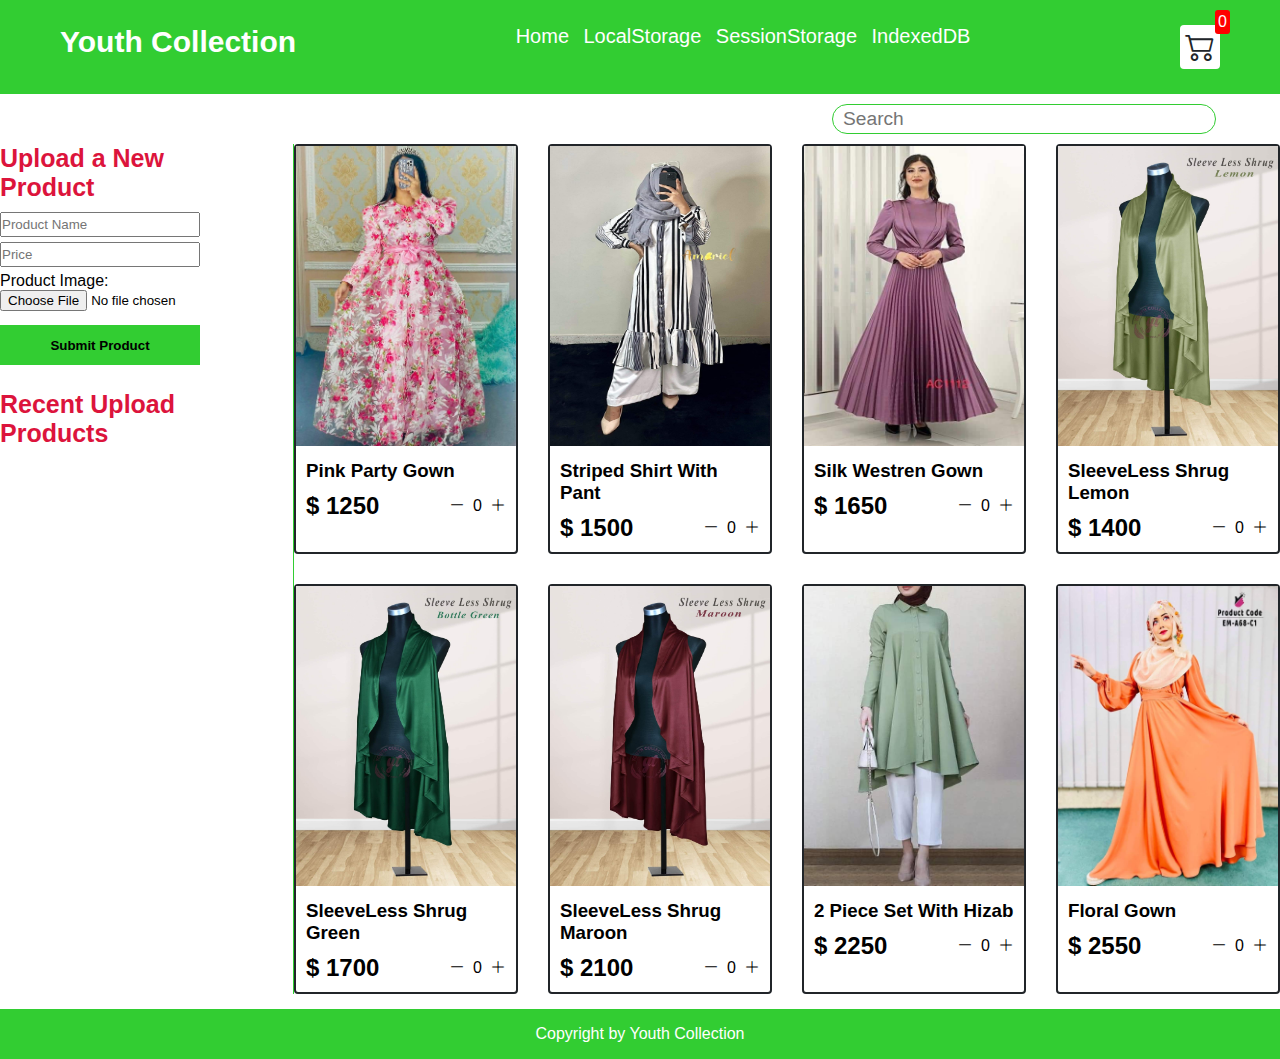
<file: Youth Collection/index.html>
<!DOCTYPE html>
<html>
<head>
  <title>Youth Collection</title>
  <link rel="stylesheet" href="style.css">
  <link rel="stylesheet" href="https://cdn.jsdelivr.net/npm/bootstrap-icons@1.8.1/font/bootstrap-icons.css">
</head>
<body>
  <div class="navbar">
    <a href="index.html">
      <h2>Youth Collection</h2>
    </a>
    <div class="main-sec">
      <a href="index.html">Home</a>
      <a href="localstorage.html">LocalStorage</a>
      <a href="sessionstorage.html">SessionStorage</a>
      <a href="indexdb.html">IndexedDB</a><br>
    </div>
    <a href="cart.html">
      <div class="cart">
        <i class="bi bi-cart2"></i>
        <div id="cartAmount" class="cartAmount">0</div>
      </div>
    </a>
  </div>
  <input type="text" name="search" id="search" onkeyup="search()" placeholder="Search">
  <div class="main-body">
  <div id="left-sec">
    <section>
      <div class="section-title">Upload a New Product</div>
      <form id="productForm">
          <input type="text" id="title" name="title" placeholder="Product Name" required><br>
          <input type="number" id="price" name="price" placeholder="Price" required><br>
          <label for="image">Product Image:</label><br>
          <input type="file" id="image" name="image" accept="image/*" required><br>
          <img id="previewImage" alt="Preview" style="display:none; max-width: 100%; margin-top: 10px;">
          <button type="button" id="btn-Submit" onclick="submitProduct()">Submit Product</button>
      </form>
    </section>
    <section>
    <div class="section-title">Recent Upload Products</div>
    <div id="newProducts"></div>
    </section>
  </div>
  <div class="shop" id="shop">
  </div>
  </div>
  <footer>
    <div>Copyright by Youth Collection</div>
  </footer>
</body>
<script src="Data.js"></script>
<script src="main.js"></script>
</html>
</file>
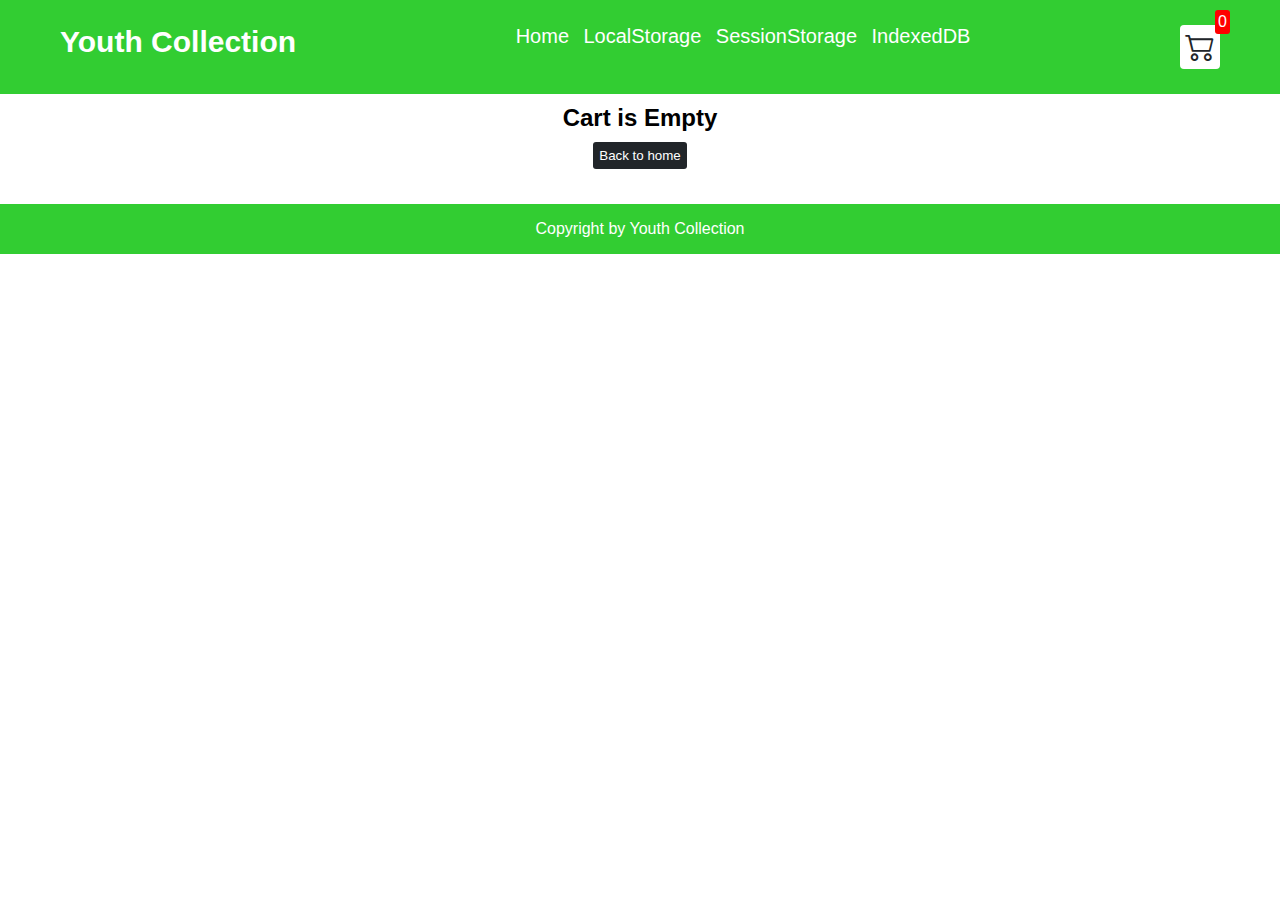
<file: Youth Collection/cart.html>
<!DOCTYPE html>
<html>
<head>
  <title>Youth Collection</title>
  <link rel="stylesheet" href="style.css">
  <link rel="stylesheet" href="https://cdn.jsdelivr.net/npm/bootstrap-icons@1.8.1/font/bootstrap-icons.css">
</head>
<body>
  <div class="navbar">
    <a href="index.html">
      <h2>Youth Collection</h2>
    </a>
    <div class="main-sec">
      <a href="index.html">Home</a>
      <a href="localstorage.html">LocalStorage</a>
      <a href="sessionstorage.html">SessionStorage</a>
      <a href="indexedDb.html">IndexedDB</a>
    </div>
    <a href="cart.html">
      <div class="cart">
        <i class="bi bi-cart2"></i>
        <div id="cartAmount" class="cartAmount">0</div>
      </div>
    </a>
  </div>
  <div id="label" class="text-center"></div>
  <div class="shopping-cart" id="shopping-cart"></div>
  <footer>
    <div>Copyright by Youth Collection</div>
  </footer>
</body>
<script src="Data.js"></script>
<script src="cart.js"></script>
</html>
</file>
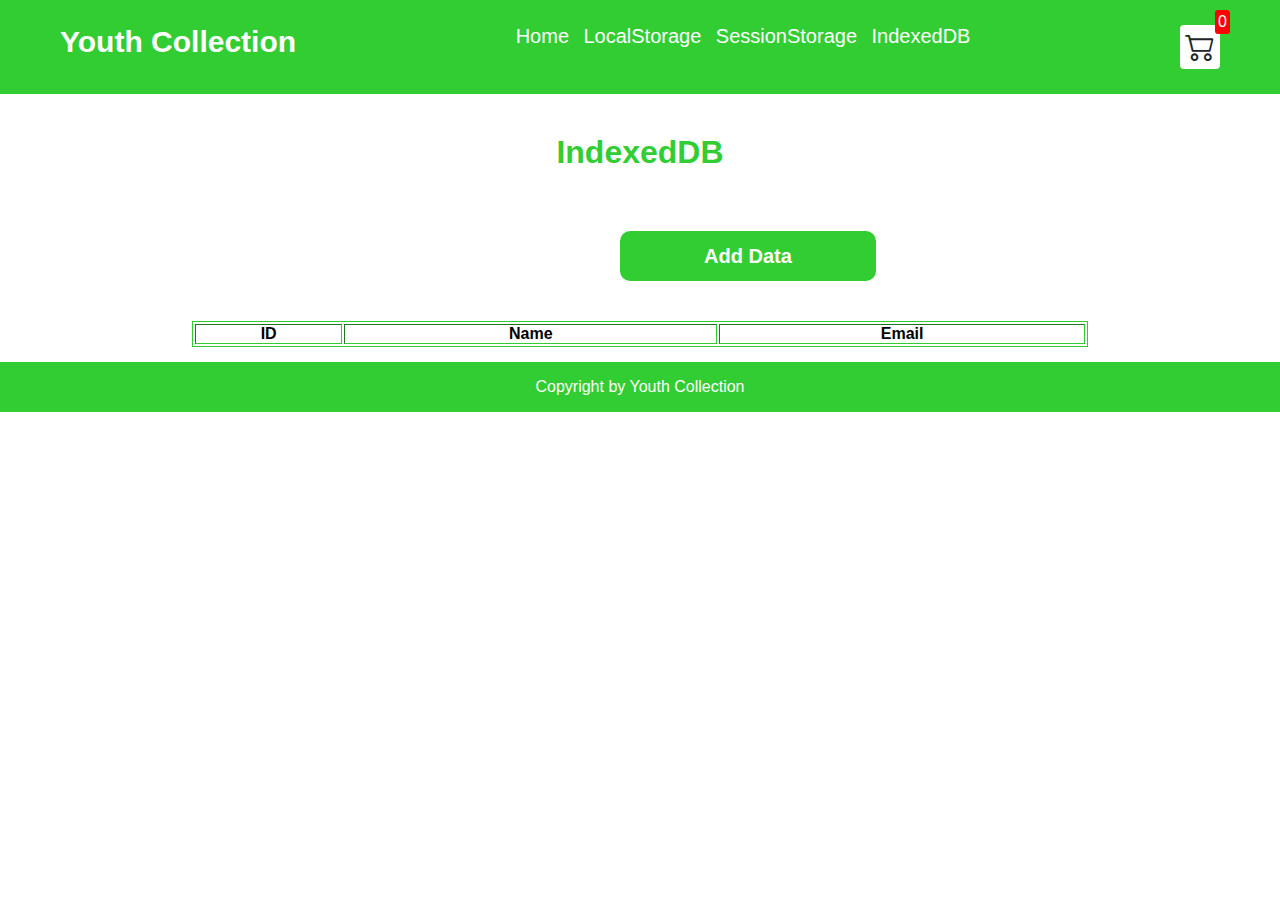
<file: Youth Collection/indexdb.html>
<!DOCTYPE html>
<html>
<head>
    <title>IndexedDB</title>
    <link rel="stylesheet" href="style.css">
    <link rel="stylesheet" href="https://cdn.jsdelivr.net/npm/bootstrap-icons@1.8.1/font/bootstrap-icons.css">
    <style>
        #title{
            text-align: center;
            margin: 20px;
            padding: 20px;
            border-radius: 10px;
            color: limegreen;
            font-weight: bolder;
            font-size: xx-large;
        }
        #bt {
            background-color: limegreen;
            color: white;
            font-weight: bolder;
            font-size: 20px;
            border-radius: 10px;
            border: none;
            width: 20%;
            height: 50px;
            margin: 20px 20px 40px 620px;
            cursor: pointer;
        }
        #tb{
            width: 70%;
            border: 1px solid limegreen;
            margin: auto;
        }
        #tableBody{
            text-align: center;
        }
    </style>
</head>
<body>
    <div class="navbar">
        <a href="index.html">
          <h2>Youth Collection</h2>
        </a>
        <div class="main-sec">
          <a href="index.html">Home</a>
          <a href="localstorage.html">LocalStorage</a>
          <a href="sessionstorage.html">SessionStorage</a>
          <a href="indexdb.html">IndexedDB</a><br />
        </div>
        <a href="cart.html">
          <div class="cart">
            <i class="bi bi-cart2"></i>
            <div id="cartAmount" class="cartAmount">0</div>
          </div>
        </a>
      </div>
    <h2 id="title">IndexedDB</h2>
    <button id="bt" onclick="addData()">Add Data</button>
    <table id="tb"  border="1">
        <thead>
            <tr>
                <th>ID</th>
                <th>Name</th>
                <th>Email</th>
            </tr>
        </thead>
        <tbody id="tableBody"></tbody>
    </table>
    <footer>
        <div>Copyright by Youth Collection</div>
      </footer>
    <script>
        const dbName = 'myDatabase';
        const dbVersion = 1;
        const storeName = 'myStore';
        const request = window.indexedDB.open(dbName, dbVersion);
        request.onerror = function (event) {
            console.error("Error opening database:", event.target.errorCode);
        };
        request.onupgradeneeded = function (event) {
            const db = event.target.result;
            if (!db.objectStoreNames.contains(storeName)) {
                const store = db.createObjectStore(storeName, { keyPath: 'id', autoIncrement: true });
                store.createIndex('name', 'name', { unique: false });
                store.createIndex('email', 'email', { unique: true });
            }
        };
        request.onsuccess = function (event) {
            const db = event.target.result;
            displayData(db);
        };
        function addData() {
            const name = prompt("Enter name:");
            const email = prompt("Enter email:");

            const transaction = request.result.transaction([storeName], 'readwrite');
            const store = transaction.objectStore(storeName);

            const data = { name, email };
            const addRequest = store.add(data);

            addRequest.onsuccess = function () {
                console.log("Data added successfully");
                displayData(request.result);
            };

            addRequest.onerror = function () {
                console.error("Error adding data");
            };
        }
        function displayData(db) {
            const transaction = db.transaction([storeName], 'readonly');
            const store = transaction.objectStore(storeName);
            const tableBody = document.getElementById('tableBody');
            tableBody.innerHTML = "";
            const request = store.openCursor();
            request.onsuccess = function (event) {
                const cursor = event.target.result;
                if (cursor) {
                    const row = document.createElement('tr');
                    row.innerHTML = `<td>${cursor.value.id}</td><td>${cursor.value.name}</td><td>${cursor.value.email}</td>`;
                    tableBody.appendChild(row);
                    cursor.continue();
                }
            };
        }
    </script>
</body>
</html>
</file>
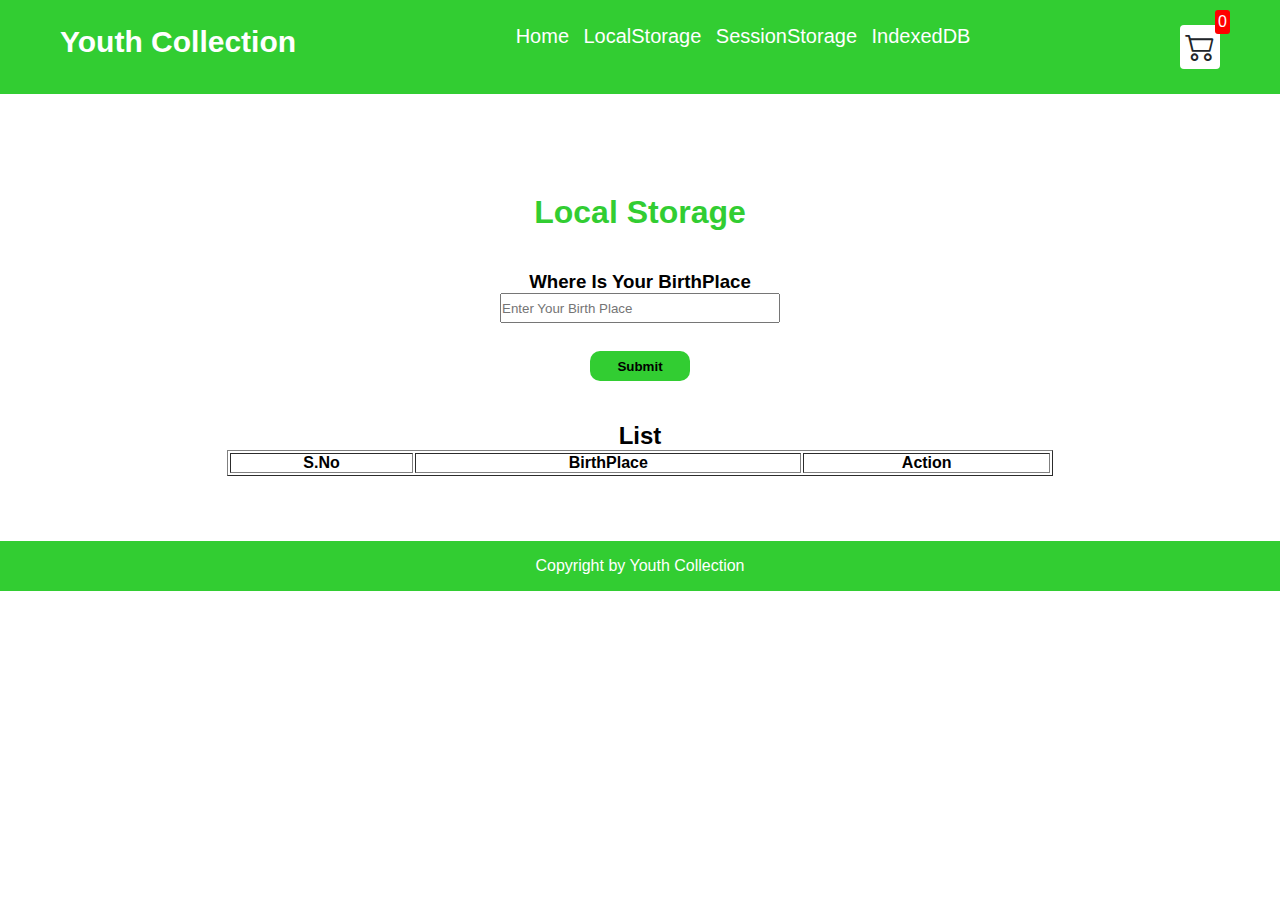
<file: Youth Collection/localstorage.html>
<!DOCTYPE html>
<head>
    <title>LocalStorage</title>
    <link rel="stylesheet" href="style.css">
    <link rel="stylesheet" href="https://cdn.jsdelivr.net/npm/bootstrap-icons@1.8.1/font/bootstrap-icons.css">
    <style>
        #title{
            margin: 20px;
            padding: 20px;
            border-radius: 10px;
            color: limegreen;
            font-weight: bolder;
            font-size: xx-large;
        }
        #birthPlace{
            width: 280px;
            height: 30px;
        }
        #hBtn{
            margin: 5px;
            padding: 5px;
            background-color: limegreen;
            color: black;
            font-weight: bold;
            border: none;
            border-radius: 10px;
			width: 100px;
            height: 30px;
        }
		table{
			width: 70%;
		}
		thead{
            font-weight: bold;
            text-align: center;
        }
        tbody{
            text-align: center;
        }
        #btn1{
            text-decoration: none;
            color: limegreen;
        }
    </style>
</head>
<body>
    <div class="navbar">
        <a href="index.html">
          <h2>Youth Collection</h2>
        </a>
        <div class="main-sec">
          <a href="index.html">Home</a>
          <a href="localstorage.html">LocalStorage</a>
          <a href="sessionstorage.html">SessionStorage</a>
          <a href="indexdb.html">IndexedDB</a><br>
        </div>
        <a href="cart.html">
          <div class="cart">
            <i class="bi bi-cart2"></i>
            <div id="cartAmount" class="cartAmount">0</div>
          </div>
        </a>
      </div>
      <div align="center" style="width: 100%;margin: auto; padding:50px;">
		<h2 id="title">Local Storage</h2>
    
<form>
	<h3>Where Is Your BirthPlace</h3>
	<input type="text" id="birthPlace" placeholder="Enter Your Birth Place"><br /><br />
	<input type="button" id="hBtn" value="Submit" onclick='manageData()'>
</form><br />
<div id="msg"></div><br />
<h2>List</h2>
<table border="1">
	<thead>
		<tr>
			<td>S.No</td>
			<td>BirthPlace</td>
			<td>Action</td>
		</tr>
	<thead>
	<tbody id="root">
	
	<tbody>
</table>
    </div>
    <footer>
        <div>Copyright by Youth Collection</div>
      </footer>
  </body>
  <script>
    let id="no";
selectData();
function manageData(){
	document.getElementById('msg').innerHTML="";
	let birthPlace=document.getElementById('birthPlace').value;
	if(birthPlace==''){
		document.getElementById('msg').innerHTML='Please enter your Birth Place';
	}else{
		console.log(id);
		if(id=='no'){
			let arr=getCrudData();
			if(arr==null){
				let data=[birthPlace];
				setCrudData(data);
			}else{
				arr.push(birthPlace);
				setCrudData(arr);
			}
			document.getElementById('msg').innerHTML='Data added';
		}else{
			let arr=getCrudData();
			arr[id]=birthPlace;
			setCrudData(arr);
			document.getElementById('msg').innerHTML='Data updated';
		}
		document.getElementById('birthPlace').value='';
		selectData();
	}
}
function selectData(){
	let arr=getCrudData();
	if(arr!=null){
		let html='';
		let sno=1;
		for(let k in arr){
			html=html+`<tr><td>${sno}</td><td>${arr[k]}</td><td><a href="javascript:void(0)" id="btn1" onclick="editData(${k})">Edit</a>&nbsp;<a href="javascript:void(0)" id="btn1" onclick="deleteData(${k})">Delete</a></td></tr>`;
			sno++;
		}
		document.getElementById('root').innerHTML=html;		
	}
}
function editData(rid){
	id=rid;
	let arr=getCrudData();
	document.getElementById('birthPlace').value=arr[rid];
}
function deleteData(rid){
	let arr=getCrudData();
	arr.splice(rid,1);
	setCrudData(arr);
	selectData();
}
function getCrudData(){
	let arr=JSON.parse(localStorage.getItem('crud'));
	return arr;
}
function setCrudData(arr){
	localStorage.setItem('crud',JSON.stringify(arr));
}
</script>
</body>
</html>
</file>
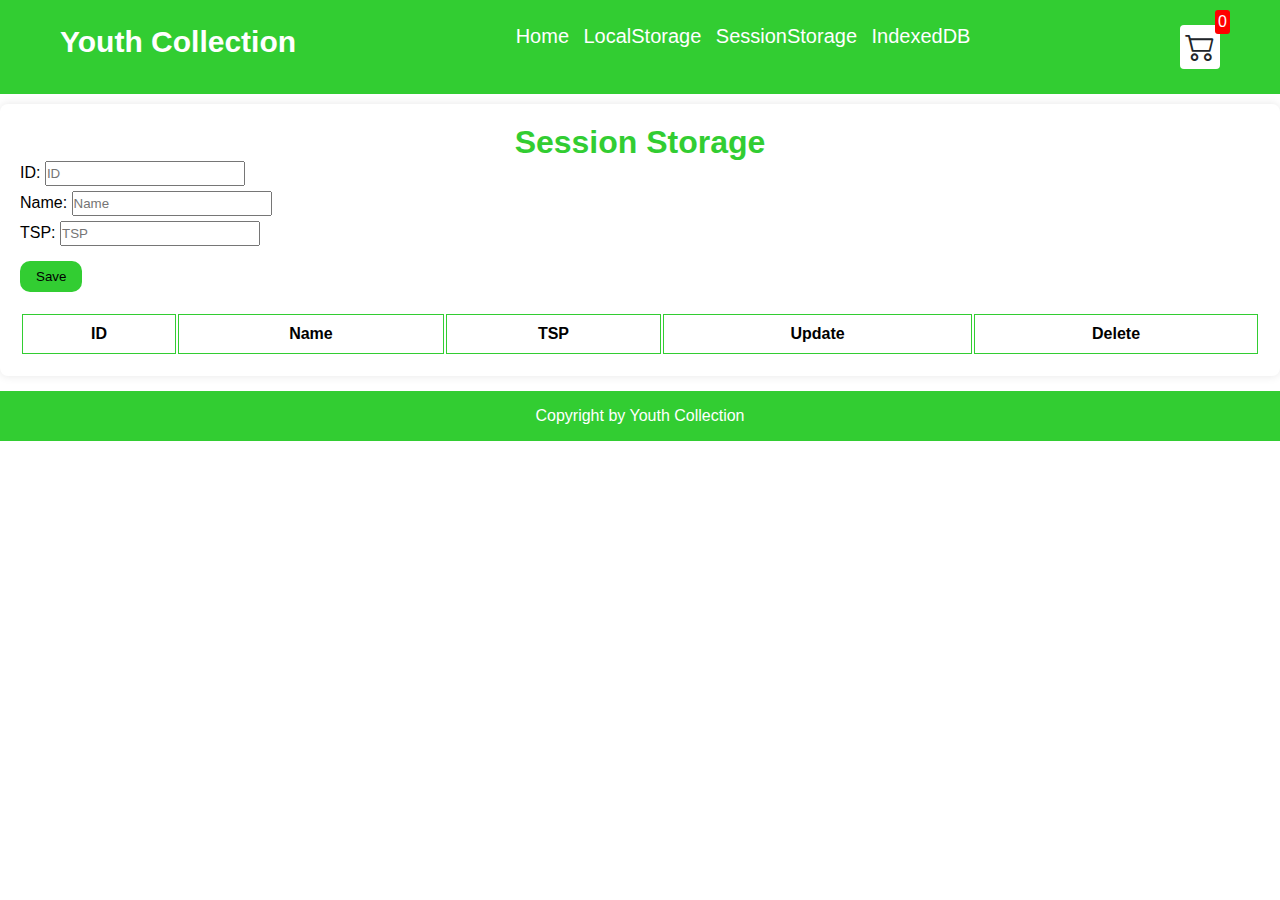
<file: Youth Collection/sessionstorage.html>
<!DOCTYPE html>
<html>
  <head>
    <title>Session Storage</title>
    <link rel="stylesheet" href="style.css" />
    <link rel="stylesheet" href="https://cdn.jsdelivr.net/npm/bootstrap-icons@1.8.1/font/bootstrap-icons.css" />
    <style>
      .container {
        padding: 20px;
        border-radius: 8px;
        box-shadow: 0 0 10px rgba(0, 0, 0, 0.1);
      }
      button {
        background-color: limegreen;
        color: black;
        border: none;
        padding: 8px 16px;
        cursor: pointer;
        border-radius: 10px;
        margin-top: 10px;
      }
      #task-list table {
        margin-top: 20px;
        align-items: center;
        width: 100%;
      }
      th,
      td {
        box-sizing: border-box;
        border: 1px solid limegreen;
        padding: 10px;
      }
    </style>
  </head>
  <body>
    <div class="navbar">
      <a href="index.html">
        <h2>Youth Collection</h2>
      </a>
      <div class="main-sec">
        <a href="index.html">Home</a>
        <a href="localstorage.html">LocalStorage</a>
        <a href="sessionstorage.html">SessionStorage</a>
        <a href="indexdb.html">IndexedDB</a><br />
      </div>
      <a href="cart.html">
        <div class="cart">
          <i class="bi bi-cart2"></i>
          <div id="cartAmount" class="cartAmount">0</div>
        </div>
      </a>
    </div>
    <div class="container">
      <h1 style="text-align: center; color: limegreen">Session Storage</h1>
      <form id="crud-form">
        <label for="id">ID:</label>
        <input type="number" id="id" placeholder="ID" required /><br>
        <label for="name">Name:</label>
        <input type="text" id="name" placeholder="Name" required /><br>
        <label for="tsp">TSP:</label>
        <input type="text" id="tsp" placeholder="TSP" required /><br>
        <button type="submit" id="save">Save</button>
      </form>
      <div id="task-list">
        <table>
          <thead>
            <tr>
              <th>ID</th>
              <th>Name</th>
              <th>TSP</th>
              <th>Update</th>
              <th>Delete</th>
            </tr>
          </thead>
          <tbody></tbody>
        </table>
      </div>
    </div>
    <footer>
        <div>Copyright by Youth Collection</div>
      </footer>
    <script>
      document.addEventListener("DOMContentLoaded", function () {
        const form = document.getElementById("crud-form");
        const idInput = document.getElementById("id");
        const nameInput = document.getElementById("name");
        const tspInput = document.getElementById("tsp");
        const taskTableBody = document.querySelector("#task-list table tbody");

        form.addEventListener("submit", function (e) {
          e.preventDefault();

          const taskId = parseInt(idInput.value);
          const taskName = nameInput.value;
          const taskTSP = tspInput.value;

          if (
            !isNaN(taskId) &&
            taskName.trim() !== "" &&
            taskTSP.trim() !== ""
          ) {
            const existingTask = getTaskById(taskId);

            if (existingTask) {
              updateTask(taskId, taskName, taskTSP);
              alert("updated successfully!");
            } else {
              const task = { id: taskId, name: taskName, tsp: taskTSP };
              saveTask(task);
              addTaskToTable(task);
              alert("Added successfully!");
            }
            idInput.value = "";
            nameInput.value = "";
            tspInput.value = "";
          }
        });
        loadTasks();

        function saveTask(task) {
          const tasks = JSON.parse(sessionStorage.getItem("tasks")) || [];
          tasks.push(task);
          sessionStorage.setItem("tasks", JSON.stringify(tasks));
        }

        function loadTasks() {
          const tasks = JSON.parse(sessionStorage.getItem("tasks")) || [];
          tasks.forEach(addTaskToTable);
        }

        function addTaskToTable(task) {
          const row = document.createElement("tr");
          row.innerHTML = `<td>${task.id}</td><td>${task.name}</td><td>${task.tsp}</td><td><button onclick="updateTaskForm(${task.id}, '${task.name}', '${task.tsp}')">Update</button></td><td><button onclick="deleteTask(${task.id})">Delete</button></td>`;
          taskTableBody.appendChild(row);
        }

        window.updateTaskForm = function (taskId, taskName, taskTSP) {
          idInput.value = taskId;
          nameInput.value = taskName;
          tspInput.value = taskTSP;
        };

        function updateTask(taskId, taskName, taskTSP) {
          const tasks = JSON.parse(sessionStorage.getItem("tasks")) || [];
          for (let i = 0; i < tasks.length; i++) {
            if (tasks[i].id === taskId) {
              tasks[i].name = taskName;
              tasks[i].tsp = taskTSP;
              break;
            }
          }
          sessionStorage.setItem("tasks", JSON.stringify(tasks));
          taskTableBody.innerHTML = "";
          tasks.forEach(addTaskToTable);
        }

        window.deleteTask = function (taskId) {
          const tasks = JSON.parse(sessionStorage.getItem("tasks")) || [];
          const updatedTasks = tasks.filter((task) => task.id !== taskId);
          sessionStorage.setItem("tasks", JSON.stringify(updatedTasks));
          taskTableBody.innerHTML = "";
          updatedTasks.forEach(addTaskToTable);
          alert("Are you sure to delete it ?");
        };

        function getTaskById(taskId) {
          const tasks = JSON.parse(sessionStorage.getItem("tasks")) || [];
          return tasks.find((task) => task.id === taskId);
        }
      });
    </script>
  </body>
</html>
</file>
<file: Youth Collection/style.css>
* {
  margin: 0;
  padding: 0;
  box-sizing: border-box;
}
body {
  font-family: sans-serif;
}
i {
  cursor: pointer;
}
a {
  text-decoration: none;
  color: white;
  font-size: 20px;
}
.navbar {
  display: flex;
  flex-direction: row;
  justify-content: space-between;
  background-color: limegreen;
  color: white;
  padding: 25px 60px;
  margin-bottom: 10px;
  position: sticky;
  top: 0;
  z-index: 100;
}
.main-sec a{
  font-size: 20px;
  margin-left: 10px;
}
.main-sec a:hover{
  color: red;
}
.main-sec a:active{
  color: red;
}
#search{
  width: 30%;
  margin-left: 65%;
  height: 30px;
  font-size: larger;
  margin-bottom: 10px;
  border-radius: 50px;
  padding: 10px;
  border: 1px solid limegreen;
}
.main-body{
  display: flex;
  flex-direction: row;
  justify-content:space-evenly;
}
.section-title{
  font-weight: bold;
  color: crimson;
  font-size: 25px;
  margin-bottom: 10px;
  margin-right: 40px;
}
input{
  width: 200px;
  height: 25px;
  margin-bottom: 5px;
}
#btn-Submit{
  background-color: limegreen;
  border: none;
  font-weight: bold;
  width: 200px;
  height: 40px;
  margin: 5px 0 25px 0;
  cursor: pointer;
}
#left-sec{
  border-right: 1px solid limegreen;
}
.cart {
  position: relative;
  background-color: #fff;
  color: #212529;
  font-size: 30px;
  padding: 5px;
  border-radius: 4px;
}
.cartAmount {
  position: absolute;
  top: -15px;
  right: -10px;
  font-size: 16px;
  background-color: red;
  color: white;
  padding: 3px;
  border-radius: 3px;
}
.shop {
  display: grid;
  grid-template-columns: repeat(4, 224px);
  gap: 30px;
  justify-content: center;
}
@media (max-width: 1000px) {
  .shop {
    grid-template-columns: repeat(2, 223px);
  }
}
@media (max-width: 500px) {
  .shop {
    grid-template-columns: repeat(1, 223px);
  }
}
.item {
  border: 2px solid #212529;
  border-radius: 4px;
}
.details {
  display: flex;
  flex-direction: column;
  padding: 10px;
  gap: 10px;
}
.price-quantity {
  display: flex;
  flex-direction: row;
  justify-content: space-between;
  align-items: center;
}
.buttons {
  display: flex;
  flex-direction: row;
  gap: 8px;
  font-size: 16px;
}
.text-center {
  text-align: center;
  margin-bottom: 20px;
}
.HomeBtn,
.checkout,
.removeAll {
  background-color: #212529;
  color: white;
  border: none;
  padding: 6px;
  border-radius: 3px;
  cursor: pointer;
  margin-top: 10px;
}
.checkout {
  background-color: green;
}
.removeAll {
  background-color: red;
}
.bi-x-lg {
  color: red;
  font-weight: bold;
}
.shopping-cart {
  display: grid;
  grid-template-columns: repeat(1, 320px);
  justify-content: center;
  gap: 15px;
}
.cart-item {
  border: 2px solid #212529;
  border-radius: 5px;
  display: flex;
}
.title-price-x {
  width: 195px;
  display: flex;
  align-items: center;
  justify-content: space-between;
}
.title-price {
  display: flex;
  align-items: center;
  gap: 10px;
}
.cart-item-price {
  background-color: #212529;
  color: white;
  border-radius: 4px;
  padding: 3px 6px;
}
footer{
  background-color: limegreen;
  color: white;
  margin-top: 15px;
  min-height: 50px;
  text-align: center;
  line-height: 50px;
}
</file>
